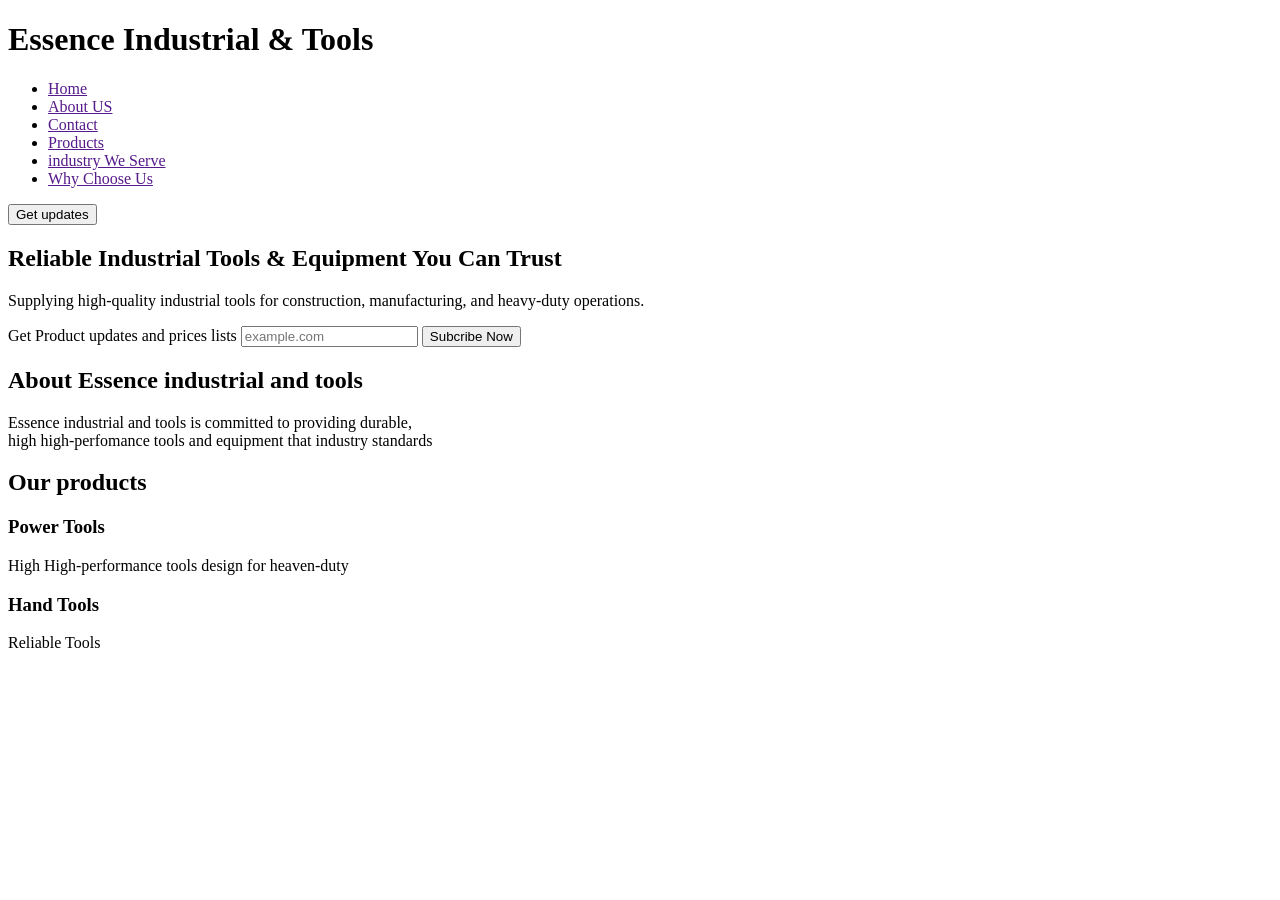
<file: Public/about.html>
<!DOCTYPE html>
<html lang="en">
<head>
    <meta charset="UTF-8">
    <meta name="viewport" content="width=device-width, initial-scale=1.0">
    <title>Essence Industrial & Tools</title>
</head>
<body>
    <header>
        <div>
            <h1>Essence Industrial & Tools</h1>
        </div>
        <nav>
            <ul>
                <li><a href="">Home</a></li>
                <li><a href="">About US</a></li>
                <li><a href="">Contact</a></li>
                <li><a href="">Products</a></li>
                <li><a href="">industry We Serve</a></li>
                <li><a href="">Why Choose Us</a></li>
            </ul>
        </nav>
        <button type="submit">Get updates</button>
    </header>
    <main>
        <section class="hero">
            <h2>Reliable Industrial Tools & Equipment You Can Trust </h2>
            <p>Supplying high-quality industrial tools for construction, manufacturing, and heavy-duty operations.</p>
            <form action="" class="cta-primary">
                <label for="email">Get Product updates and prices lists</label>
                <input type="email" name="email" id="name" placeholder="example.com" required>
                <button type="submit">Subcribe Now</button>
            </form>
        </section>
        <section class="about">
            <h2>About Essence industrial and tools</h2>
            <p>Essence industrial and tools is committed to providing durable,<br> high high-perfomance tools and equipment that industry standards  </p>

        </section>
        <section class="products">
            <h2>Our products</h2>
            <article>
                <h3>Power Tools</h3>
                <p>High High-performance tools design for heaven-duty</p>

            </article>
            <article>
                <h3>Hand Tools</h3>
                <p>Reliable Tools</p>
            </article>

        </section>
    </main>
    
</body>
</html>
</file>
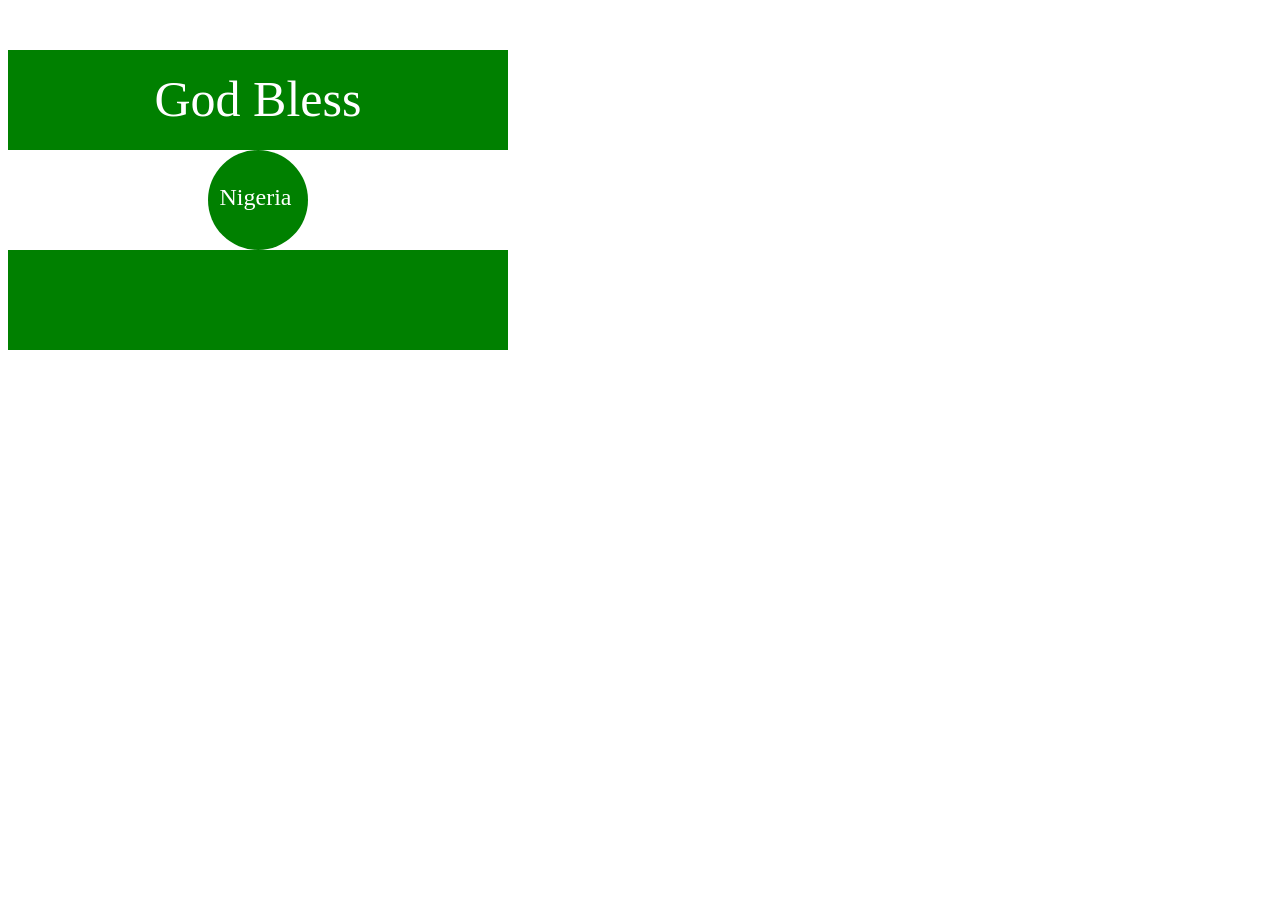
<file: Public/home.html>
<!DOCTYPE html>
<html lang="en">
<head>
    <meta charset="UTF-8">
    <meta name="viewport" content="width=device-width, initial-scale=1.0">
    <title>Nigeria Flag</title>
</head>
<style>
    .flag {
        height: 300px;
        width: 500px;
        background-color: green;
        position: relative;
        
    }
    .flag > div {
        height: 100px;
        width: 100%;
        background-color: white;
        position: absolute;
        top: 100px;


    }
    .flag > div > div {
        height: 100px;
        width: 100px;
        background-color: green;
        text-align: center;
        border-radius: 50%;
        position: absolute;
        left: 200px;
        
    }
    #gb {
        font-size: 50px;
        text-align: center;
        color: white;
        padding-top: 20px;
        font-family: ;
    }
    #Nigeria {
        font-size: 1.5rem;
        color: white;
        padding: 10px 10px 10px 5px;
    }
    

</style>
<body>
    <div class="flag">
        <p id="gb">God Bless</p>
        <div>
            <div>
                <p id="Nigeria">Nigeria</p>
            </div>
        </div>
    </div>

</body>
</html>
</file>
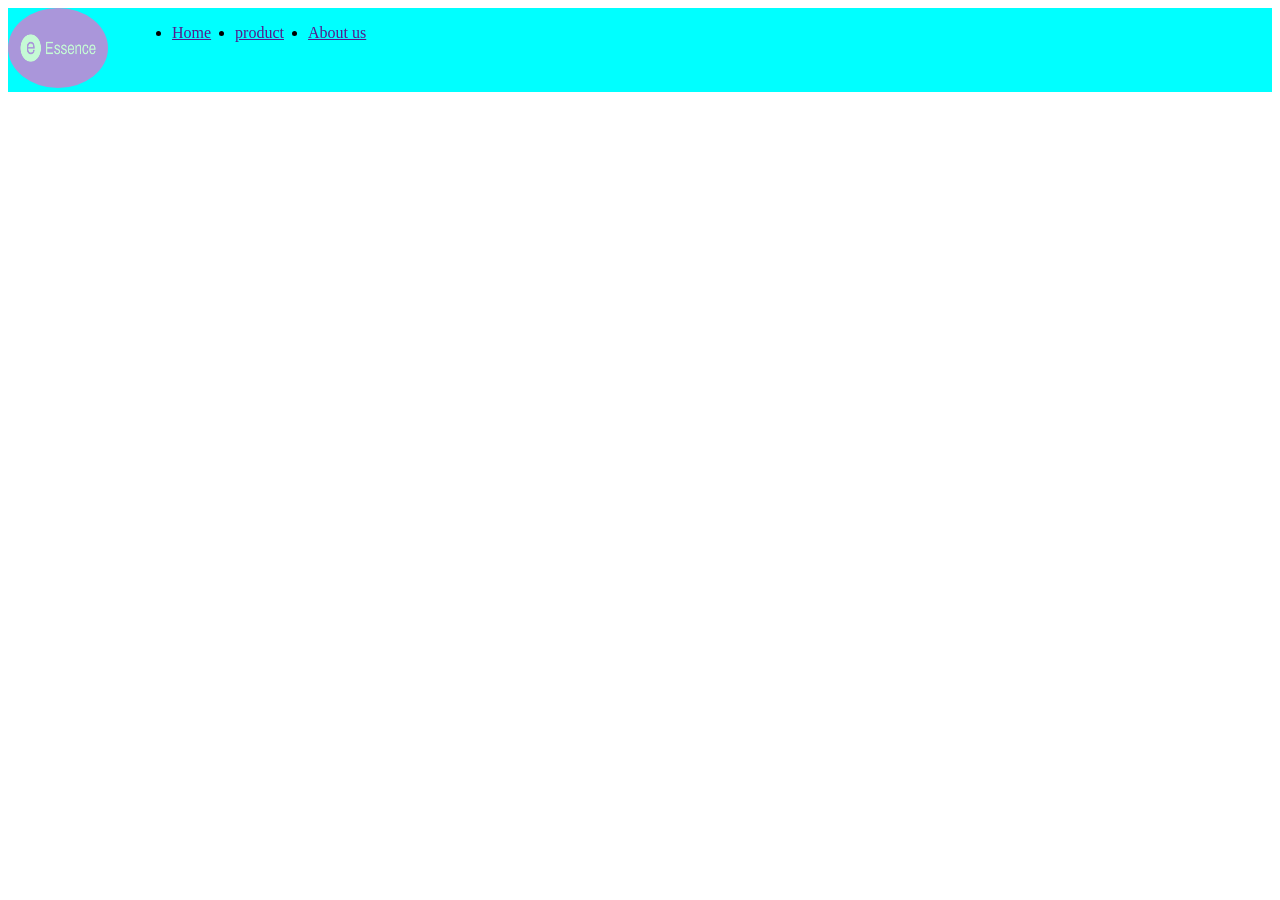
<file: Public/industriesweserve.html>
<!DOCTYPE html>
<html lang="en">
<head>
    <meta charset="UTF-8">
    <meta name="viewport" content="width=device-width, initial-scale=1.0">
    <title>Document</title>
</head>
<body>
    <style>
        .favicon {
            height: 80px;
            width: 100px;
            border-radius: 50%;
        }
        .logo  {
            background-color: aqua;
            display: flex;
            text-align: center;
            gap: 1.5rem;
        }
        nav ul {
            display: flex;
            gap: 1.5rem;
            justify-content: center;
        }
    </style>
    <header class="logo">
        <div>
            <img class="favicon" src="../Assets/image/faviconio-logo (1)/logo.png" alt="">
        </div>
        <nav>
            <ul>
                <li><a href="">Home</a></li>
                <li><a href="">product</a></li>
                <li><a href="">About us</a></li>
            </ul>
        </nav>
    </header>
    <main>
        <section class="hero">


        </section>
    </main>
</body>
</html>
</file>
